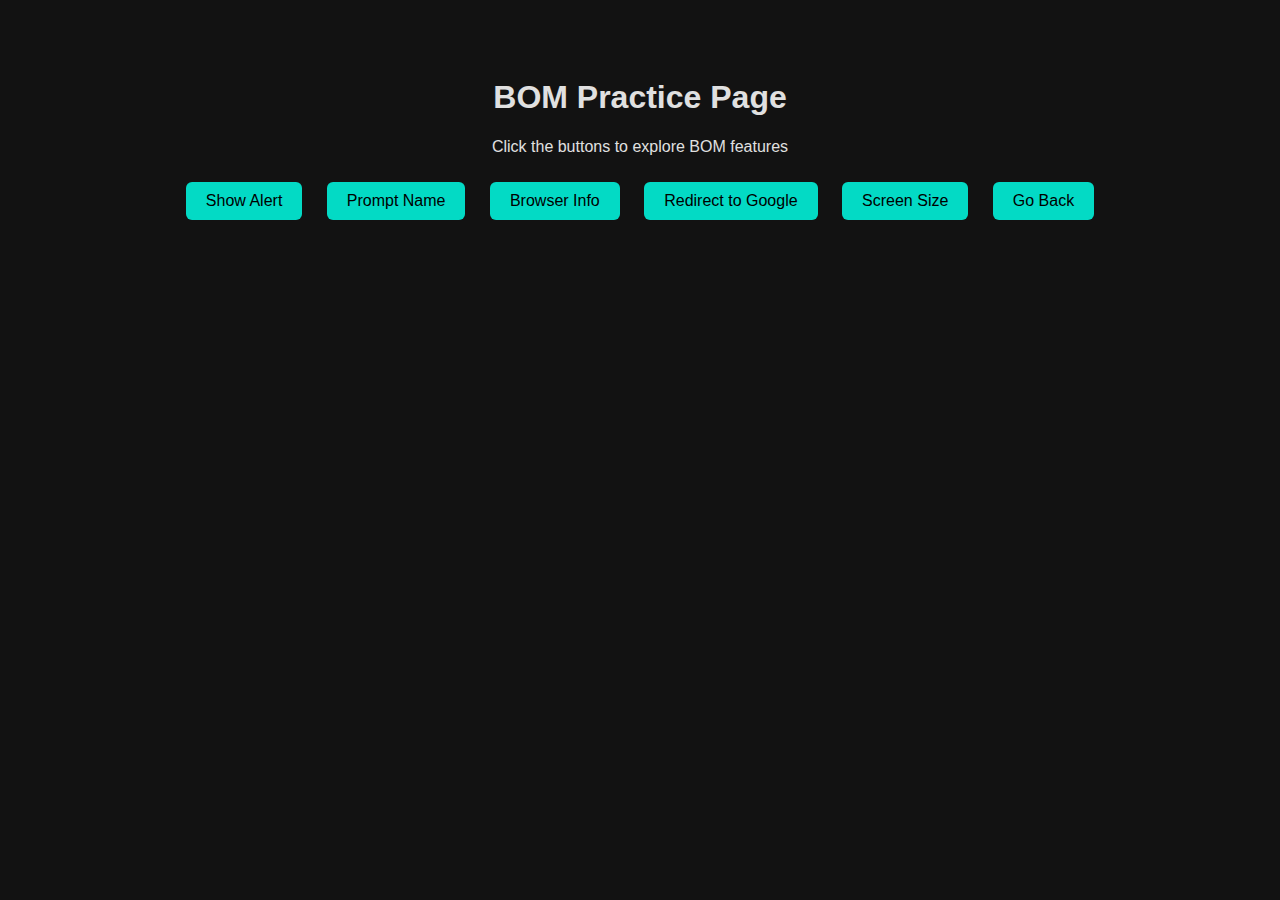
<file: BOM/index.html>
<!DOCTYPE html>
<html lang="en">
<head>
  <meta charset="UTF-8">
  <title>BOM Practice</title>
  <style>
    body {
      background-color: #121212;
      color: #e0e0e0;
      font-family: Arial, sans-serif;
      text-align: center;
      padding-top: 50px;
    }
    button {
      margin: 10px;
      padding: 10px 20px;
      font-size: 16px;
      border: none;
      border-radius: 6px;
      cursor: pointer;
      background-color: #03dac5;
      color: #000;
    }
  </style>
</head>
<body>

  <h1>BOM Practice Page</h1>
  <p>Click the buttons to explore BOM features</p>

  <button onclick="showAlert()">Show Alert</button>
  <button onclick="askName()">Prompt Name</button>
  <button onclick="showBrowserInfo()">Browser Info</button>
  <button onclick="redirectGoogle()">Redirect to Google</button>
  <button onclick="showScreenSize()">Screen Size</button>
  <button onclick="goBack()">Go Back</button>

  <script>
    function showAlert() {
      alert("This is an alert from BOM!");
    }

    function askName() {
      const name = prompt("What is your name?");
      if (name) {
        alert(`Hello, ${name}!`);
      }
    }

    function showBrowserInfo() {
      alert(`Browser Info:\n${navigator.userAgent}`);
    }

    function redirectGoogle() {
      const confirmRedirect = confirm("Do you want to go to Google?");
      if (confirmRedirect) {
        window.location.href = "https://www.google.com";
      }
    }

    function showScreenSize() {
      alert(`Screen Width: ${screen.width}px\nScreen Height: ${screen.height}px`);
    }

    function goBack() {
      history.back();
    }
  </script>

</body>
</html>
</file>
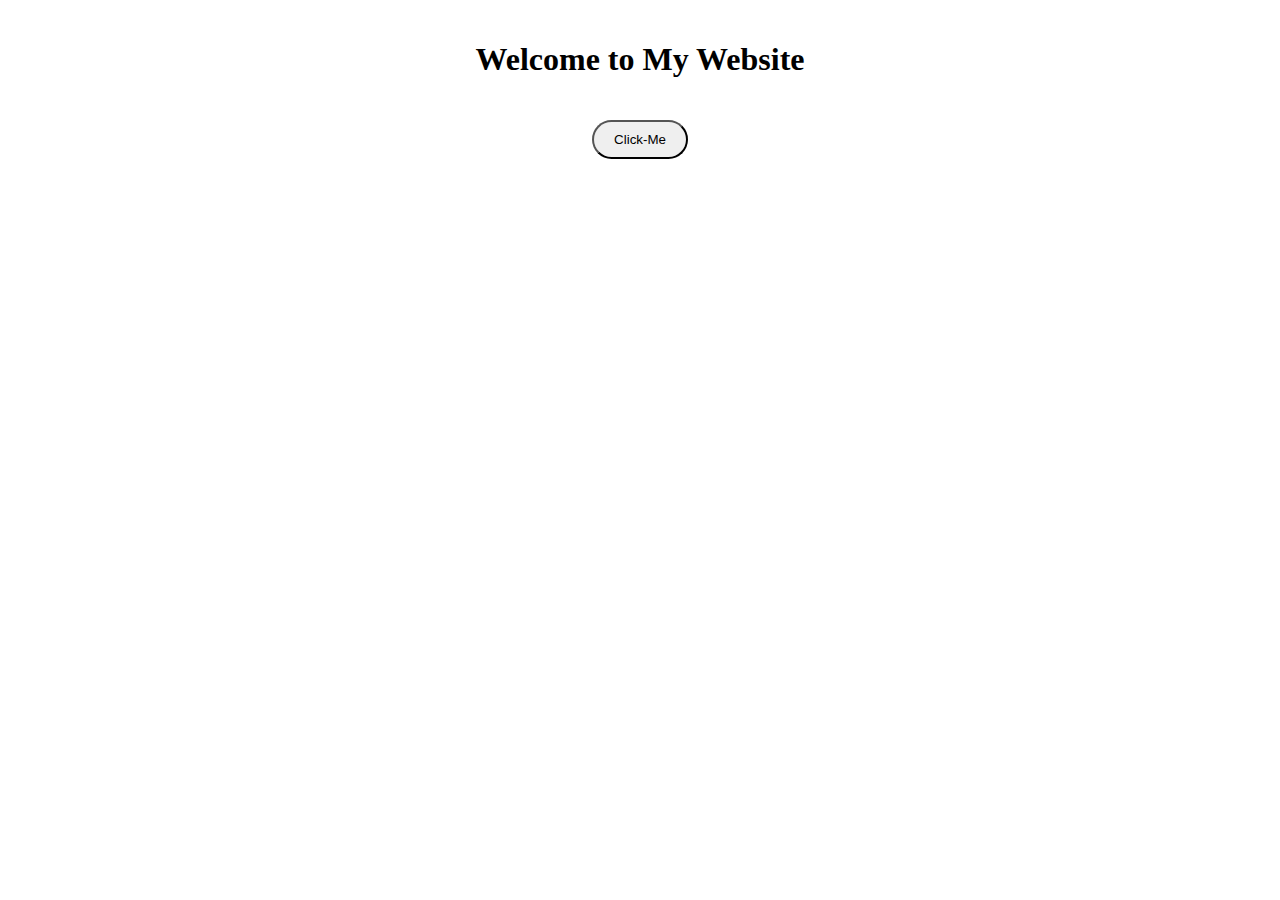
<file: Light/index.html>
<!DOCTYPE html>
<html lang="en">
  <head>
    <meta charset="UTF-8" />
    <meta name="viewport" content="width=device-width, initial-scale=1.0" />
    <title>Document</title>
    <link rel="stylesheet" href="style.css" />
  </head>
  <body>
    <div class="container">
      <h1>Welcome to My Website</h1>
      <button id="toggle-theme">Click-Me</button>
    </div>
  </body>
  <script src="script.js"></script>
</html>
</file>
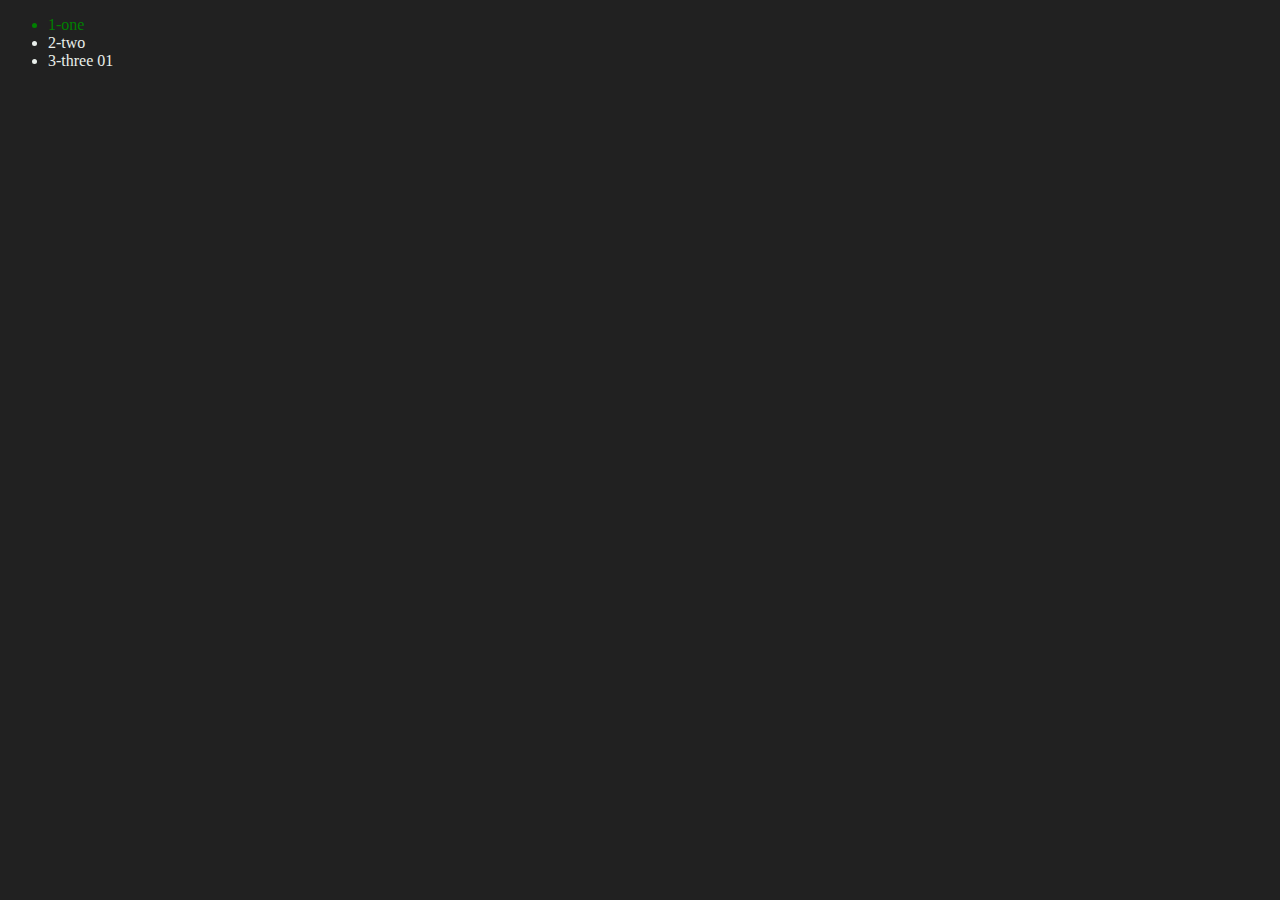
<file: DOM/index01.html>
<!DOCTYPE html>
<html lang="en">
<head>
    <meta charset="UTF-8">
    <!-- <meta name="viewport" content="width=, initial-scale=1.0"> -->
    <title>DOM-JS</title>
</head>
<body style="background-color: #212121; color: #e9efeb;">
 
    <ul id ="parent">
        <li class="child">1-one</li>
        <li class="child">2-two</li>
        <li class="child">3-three 01</li>
    </ul>
 
</body>
<script src="app.js"></script>
</html>
</file>
<file: Light/style.css>
/* Default Light Mode */
body {
  margin: 0;
  font-family: cursive;
  background-color: #ffffff;
  color: #000000;
  transition: all 0.3s ease;
}

.container {
  padding: 20px;
  text-align: center;
}

/* Dark Mode Styling */
body.dark {
  background-color: #121212;
  color: #ffffff;
}

button {
  padding: 10px 20px;
  margin-top: 20px;
  cursor: pointer;
  border-radius: 50px;
}
</file>
